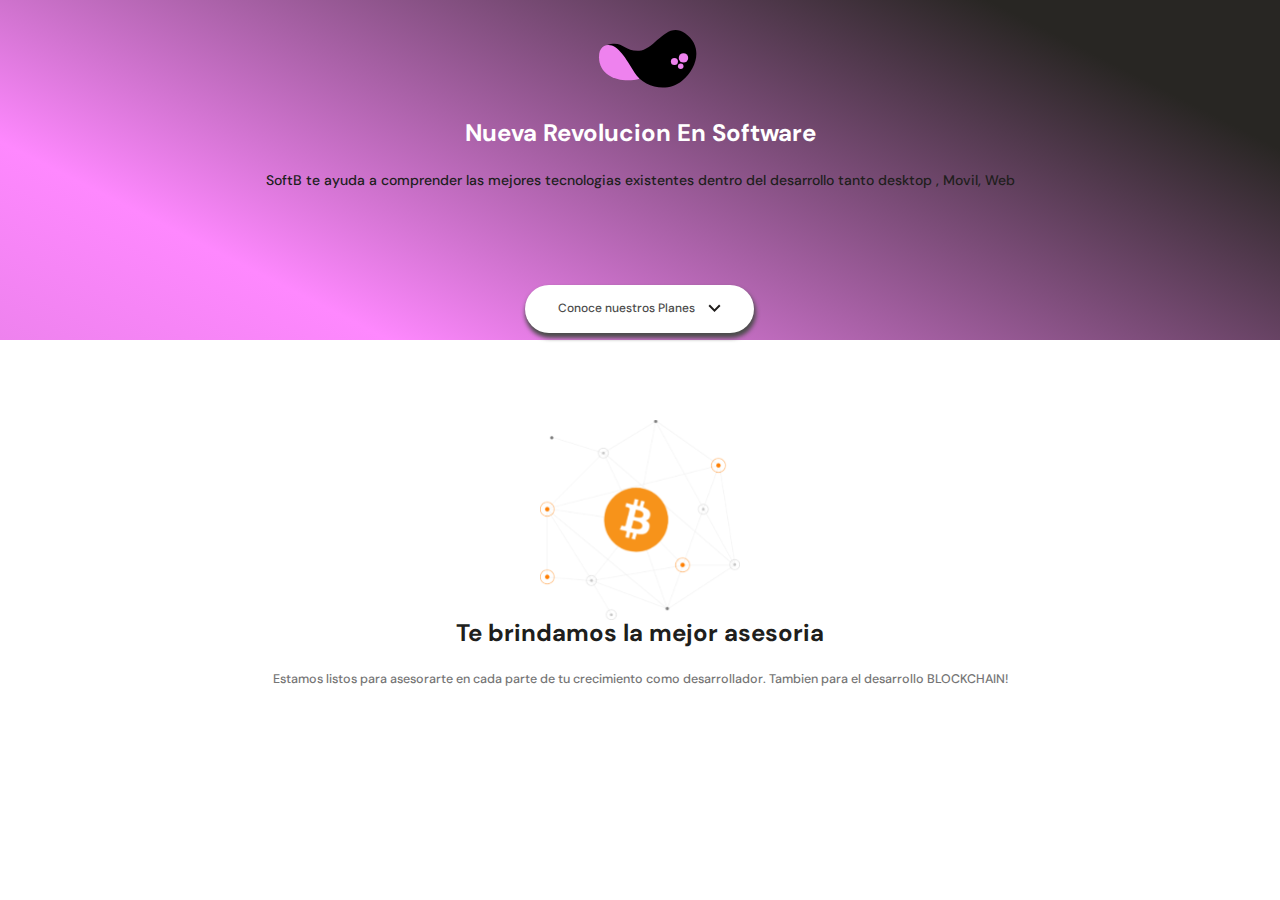
<file: index.html>
<!DOCTYPE html>
<html lang="en">
<head>
    <meta charset="UTF-8">
    <meta http-equiv="X-UA-Compatible" content="IE=edge">
    <meta name="viewport" content="width=device-width, initial-scale=1.0">
    <link
    href="https://fonts.googleapis.com/css2?family=DM+Sans:wght@400;500;700&family=Inter:wght@300;500;900&display=swap" rel="stylesheet"/>
  <link rel="stylesheet" href="style.css" />

    <title>LANDING PAGE</title>
</head>
<body>
    <header>
        <img src="assets/img/logo.svg" alt="">
        <div class="header-contenedor">
            <h1>Nueva Revolucion En Software</h1>
            <p>SoftB te ayuda a comprender las mejores tecnologias existentes dentro del desarrollo tanto desktop , Movil, Web</p>
            <a href="" class="header-boton">Conoce nuestros Planes 
                <span></span>
            </a>
        </div>
    </header>

    <main>
        <section class="main-primera-seccion">
            <div class="main-back-image">
                
            </div>
            <div class="main-titulo">
                <h2>Te brindamos la mejor asesoria</h2>
                <p>
                    Estamos listos para asesorarte en cada parte de tu crecimiento como desarrollador.

                    Tambien para el desarrollo BLOCKCHAIN!
                </p>
            </div>
            <section class="main-tablas">
                <div>

                </div>
            </section>
            
        </section>
        <section>

        </section>
        <section>

        </section>
        <section>

        </section>
    </main>
    <footer>

    </footer>
</body>
</html>
</file>
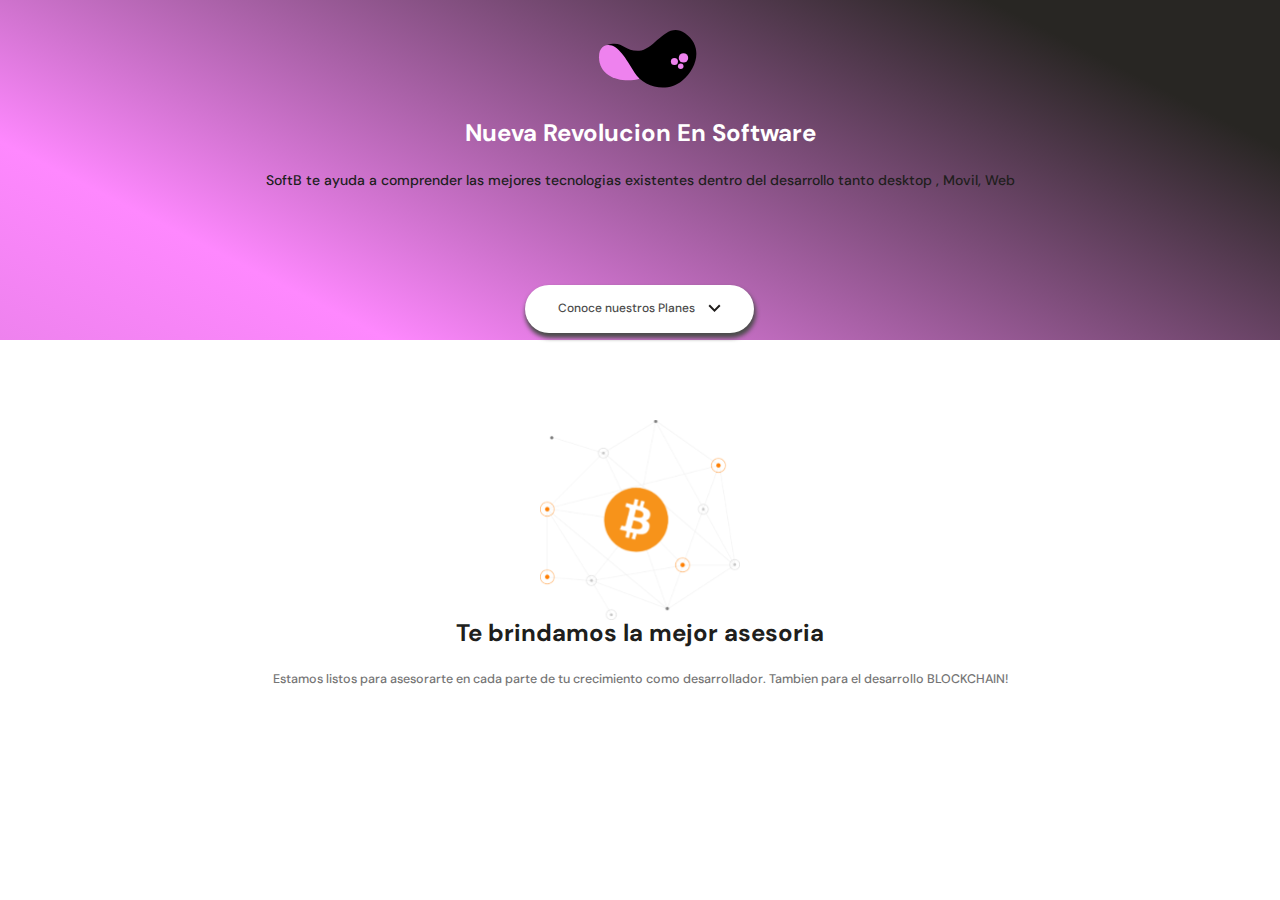
<file: index2.html>
<!DOCTYPE html>
<html lang="en">
<head>
    <meta charset="UTF-8">
    <meta http-equiv="X-UA-Compatible" content="IE=edge">
    <meta name="viewport" content="width=device-width, initial-scale=1.0">
    <link
    href="https://fonts.googleapis.com/css2?family=DM+Sans:wght@400;500;700&family=Inter:wght@300;500;900&display=swap" rel="stylesheet"/>
  <link rel="stylesheet" href="style.css" />

    <title>LANDING PAGE</title>
</head>
<body>
    <header>
        <img src="assets/img/logo.svg" alt="">
        <div class="header-contenedor">
            <h1>Nueva Revolucion En Software</h1>
            <p>SoftB te ayuda a comprender las mejores tecnologias existentes dentro del desarrollo tanto desktop , Movil, Web</p>
            <a href="" class="header-boton">Conoce nuestros Planes 
                <span></span>
            </a>
        </div>
    </header>

    <main>
        <section class="main-primera-seccion">
            <div class="main-back-image">
                
            </div>
            <div class="main-titulo">
                <h2>Te brindamos la mejor asesoria</h2>
                <p>
                    Estamos listos para asesorarte en cada parte de tu crecimiento como desarrollador.

                    Tambien para el desarrollo BLOCKCHAIN!
                </p>
            </div>
            <section class="main-tablas">
                <div>

                </div>
            </section>
            
        </section>
        <section>

        </section>
        <section>

        </section>
        <section>

        </section>
    </main>
    <footer>

    </footer>
</body>
</html>
</file>
<file: style.css>
:root{
    --violet:violet;
    --soft-violet:rgb(254, 136, 254);
    --secondary-blue:#1a9af7;
    --soft-blue:#e7f5ff;
    --warm-black:#201e1c;
    --soft-black:rgb(76, 76, 76);
    --black:#282623;
    --white:#FFFFFF;
    --grey:#757575;
}

*{
    box-sizing: border-box;
    margin: 0;
    padding: 0;
}

html{
    font-size: 62.5%;
    font-family: 'DM Sans',sans-serif;
}

header{
    width: 100%;
    min-width: 320px;
    height: 340px;
    text-align: center;
    position: relative;
    display: flex;
    flex-direction: column;
    justify-content: center;
    align-items: center;
    background: linear-gradient(207deg,var(--black) 15%,var(--soft-violet) 80%,var(--violet) 100%);
}

header img{
    width: 100%;
    height: 60px;
    margin-top: 30px;
    align-self: center;
    margin-right: 0;
    margin-right: 23px;
}

header .header-contenedor{
    width: 90%;
    min-width: 290px;
    max-width: 900px;
    height: 220px;
    margin-top: 30px;
    text-align: center;
    align-self: center;
}

header .header-contenedor h1{
    font-size:  2.4rem;
    font-weight: bold;
    line-height: 2.6rem;
    color: var(--white);
}

header .header-contenedor p{
    margin-top: 25px;
    font-size: 1.4rem;
    font-weight: 500;
    line-height: 1.8rem;
    color: var(--warm-black);
}

header .header-contenedor .header-boton{
    margin-top: 25px;
    font-size: 1.2rem;
    font-weight: 500;
    color: var(--soft-black);
    position: absolute;
    left: calc(50% - 115px);
    top: 270px;
    display: block;
    margin-top: 15px;
    padding: 15px;
    width: 229px;
    height: 48px;
    background-color: var(--white);
    border-radius: 50px;
    box-shadow: 1px 4px 4px 1px;
    text-decoration: none;
}

header .header-contenedor .header-boton span{
    display: inline-block;
    width: 13px;
    height: 8px;
    margin-left: 10px;
    background-image: url('assets/icons/down-arrow.svg');
}


main{
    width: 100%;
    height: auto;
    background-color: var(--white);
}

.main-primera-seccion{
    width: 100%;
    height: auto;
    padding-top: 80px;
    padding-bottom: 30px;
    text-align: center;
}

.main-primera-seccion .main-titulo{
    width: 90%;
    min-width: 288px;
    max-width: 900px;
    margin: 0 auto;
}

.main-primera-seccion .main-back-image{
    width: 200px;
    height: 200px;
    margin: 0 auto;
    background-image: url("assets/img/Bitcoin.svg");
    background-size: cover;
    background-position: center;
    background-repeat: no-repeat;
    object-fit: cover;
}

.main-primera-seccion  h2{
    margin-bottom: 25px;
    font-size: 2.4rem;
    font-weight: bold;
    line-height: 2.6rem;
    color: var(--warm-black);
}

.main-primera-seccion  p{
    margin-top: 25px;
    font-size: 1.25rem;
    font-weight: 500;
    line-height: 1.6rem;
    color:var(--grey) ;
}
</file>
